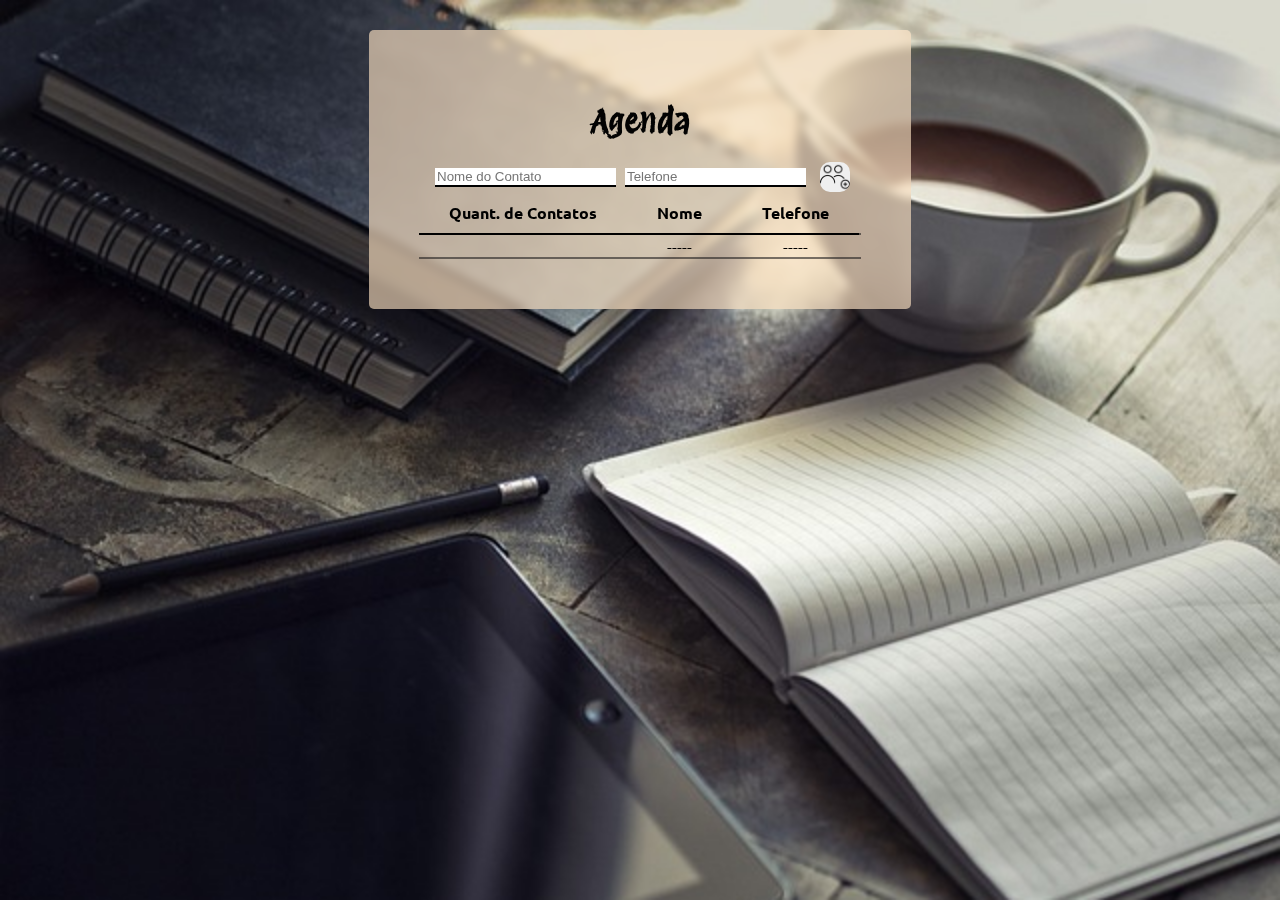
<file: index.html>
<!DOCTYPE html>
<html lang="en">
<head>
    <meta charset="UTF-8">
    <meta name="viewport" content="width=device-width, initial-scale=1.0">
    <title>Agenda</title>
    <link rel="stylesheet" href="main.css">
    <link rel="preconnect" href="https://fonts.googleapis.com">
<link rel="preconnect" href="https://fonts.gstatic.com" crossorigin>
<link href="https://fonts.googleapis.com/css2?family=Bungee&family=Permanent+Marker&family=Protest+Revolution&family=Ubuntu&display=swap" rel="stylesheet">
</head>
<body>
    <div id="CorpoDaPagina">
        <h1>Agenda</h1>
        <div id="Tabela">
            <form id="Form">
                <input id="Contato"  type="text" required  placeholder="Nome do Contato">
                <input id="Telefone" type="tel" required placeholder="Telefone" pattern="[0-9]{2} [0-9]{9}">
                <input id="Adicionar" type="submit" value=""> 
            </form>
       <table id='Tabelageral'>
        <thead id="tabelatitulo">
            <tr>
                <th>Quant. de Contatos</th>
                <th>Nome</th>
                <th>Telefone</th>
            </tr>
        </thead>
        <tbody id="TabelaCorpo">
            
                <tr>
                <td></td>
                <td >-----</td>
                <td >-----</td>
                <td></td>
                </tr>
        </tbody>
       </table>
    </div>
    </div>
</body>
<script src="./main.js">

</script>
</html>
</file>
<file: main.css>
.protest-revolution-regular {
    font-family: "Protest Revolution", serif;
    font-weight: 400;
    font-style: normal;
  }
  .ubuntu-regular {
    font-family: "Ubuntu", serif;
    font-weight: 400;
    font-style: normal;
  }

body {
    background-image: url(./diary-968603_640.jpg);
    background-repeat: no-repeat;
    background-size: cover;
    margin: 0px;
    border: 0px;
    font-family: "Ubuntu", serif;
    display: flex;
    justify-content: center;
}  
#CorpoDaPagina{
    align-items: center;
    display: flex;
    justify-content: center;
    margin-top: 30px;
    background-color: rgba(255, 228, 196, 0.637);
    border-radius: 5px;
    backdrop-filter: blur(5px);
    max-width: max-content;
    flex-direction: column;
    padding: 50px 50px 50px 50px;
}
h1{
    color: rgb(2, 2, 2);
    font-family: "Protest Revolution", serif;
}
input{
    border: none;
    border-bottom: 2px solid black;
    margin-left: 5px;

}
#Adicionar {
    background-image: url(./adicionar-contato.png);
    background-size: cover;
    width: 30px;
    height: 30px;
    border: 0px;
    border-radius: 10px;
    padding-right: 20px;
    margin-left: 10px;
}

#Adicionar:hover{
    background-color: rgba(18, 179, 18, 0.726);
    cursor: pointer;
    transition-duration: 0.5s;
}
#Tabela {
    display: flex;
    align-items: center;
    flex-direction: column;
}
table{
    border-collapse: collapse;
}
thead, tr, th{
    border-bottom: 2px solid black;
    text-align: center;
    padding: 10px 30px 10px 30px;
}
tbody, tr, td{
    border-bottom: 2px solid rgba(34, 33, 33, 0.603);
    text-align: center;
}
#Bto-editar {
  display:none;
  background-image: url(./botao-editar.png);
  background-size: cover;
  width: 19px;
  height: 19px;
  border: none;
  cursor: pointer;
}
</file>
